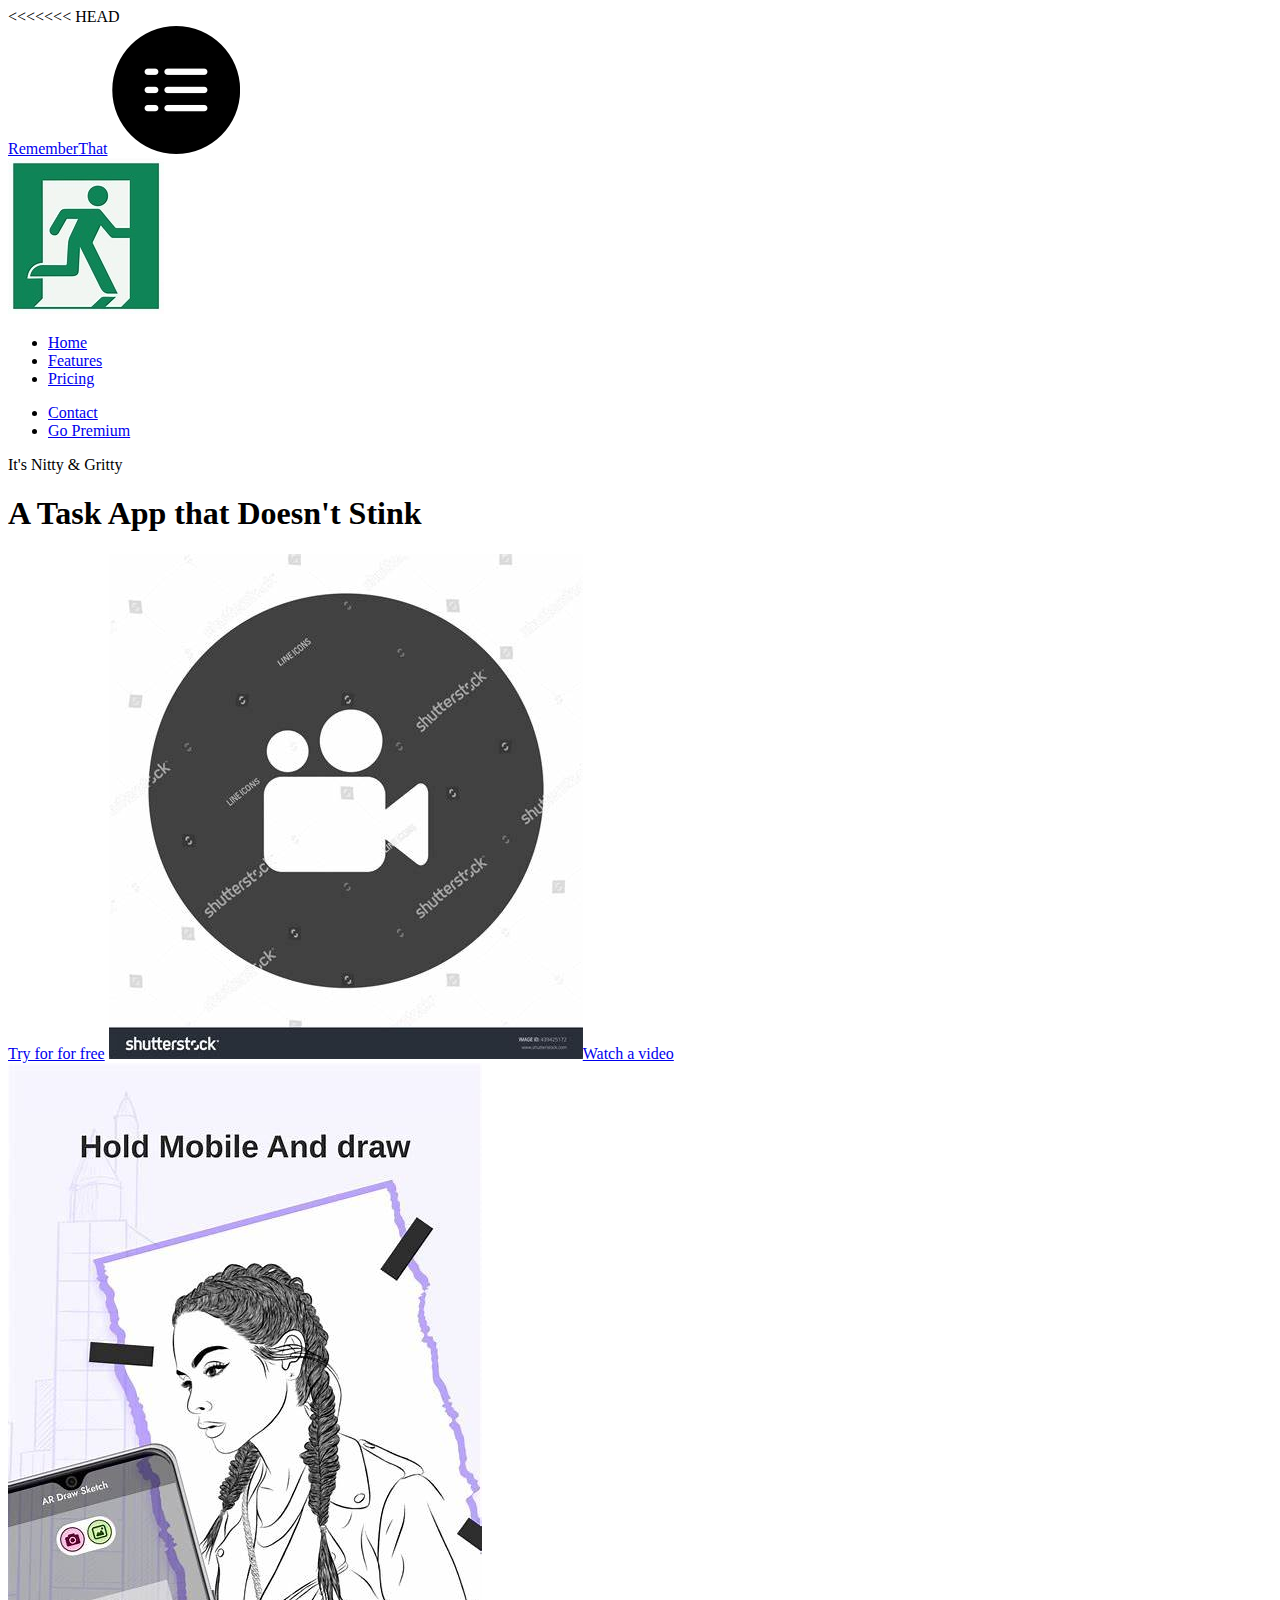
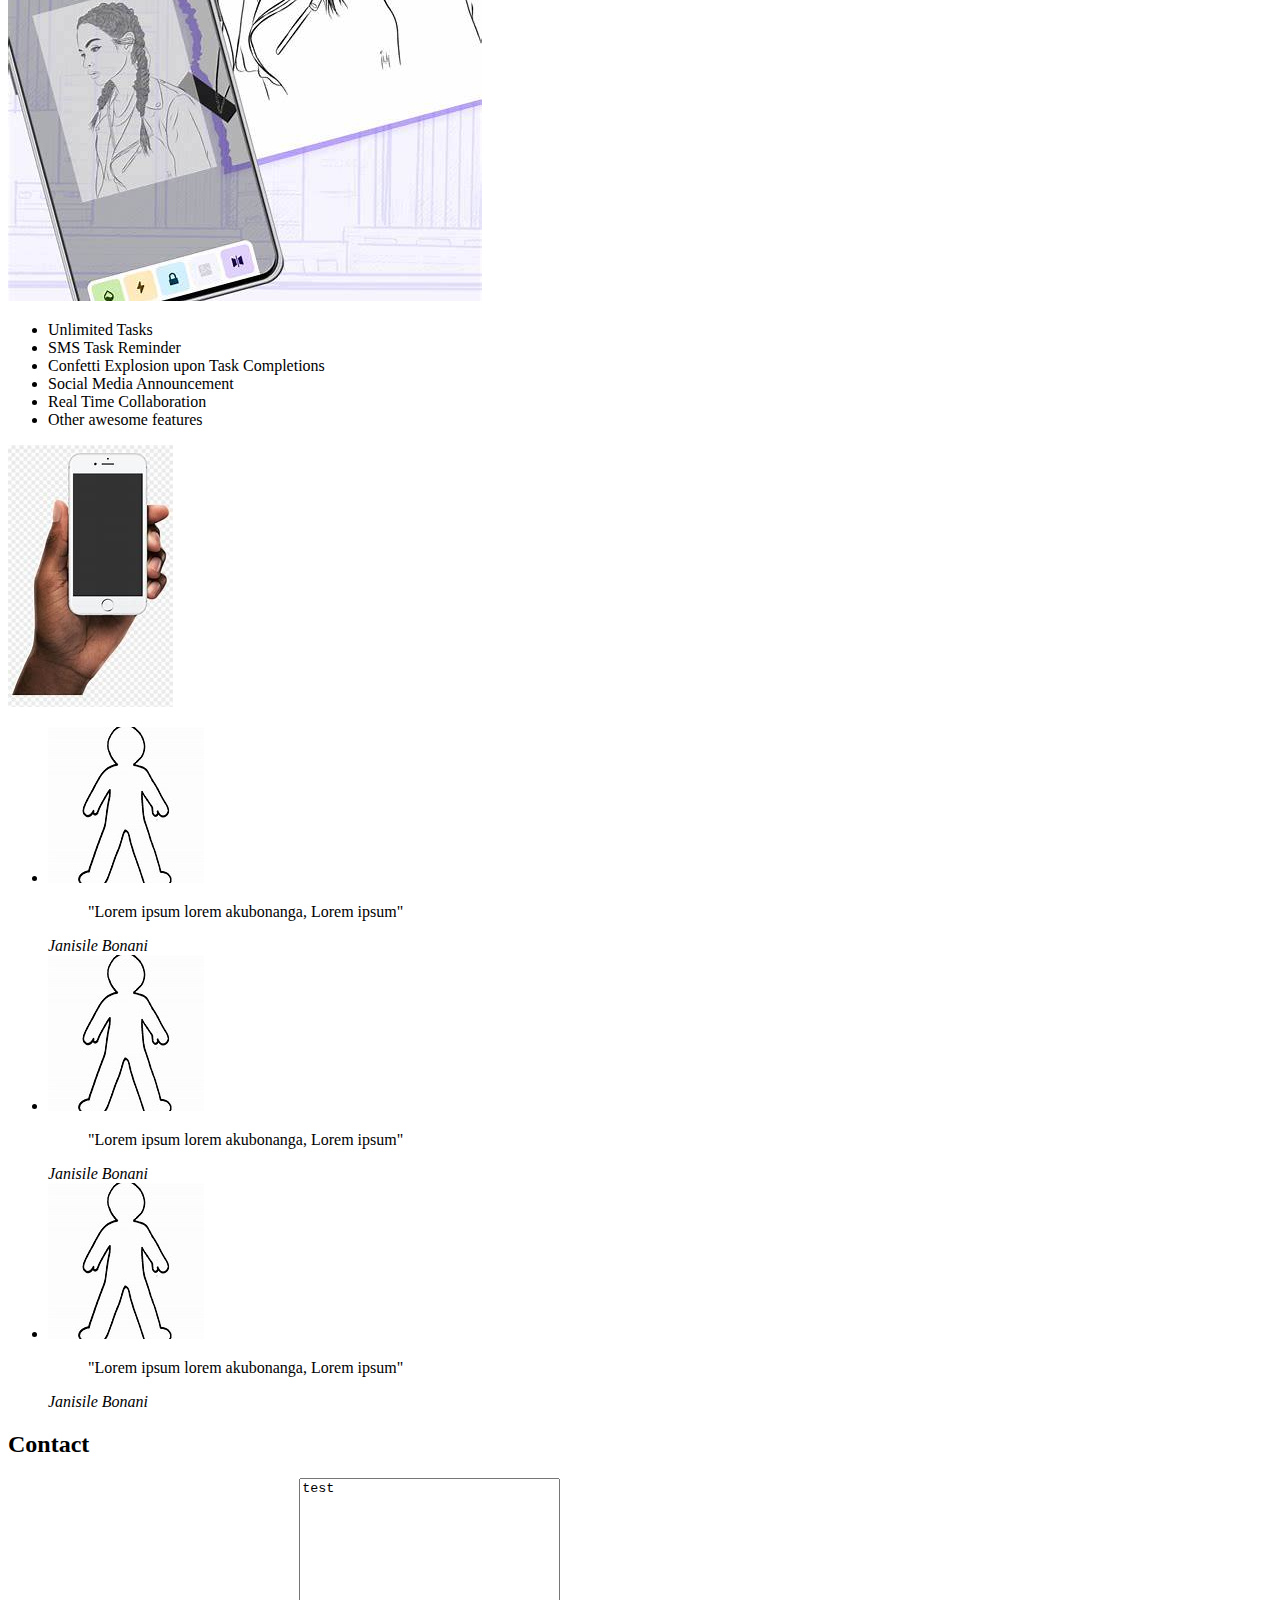
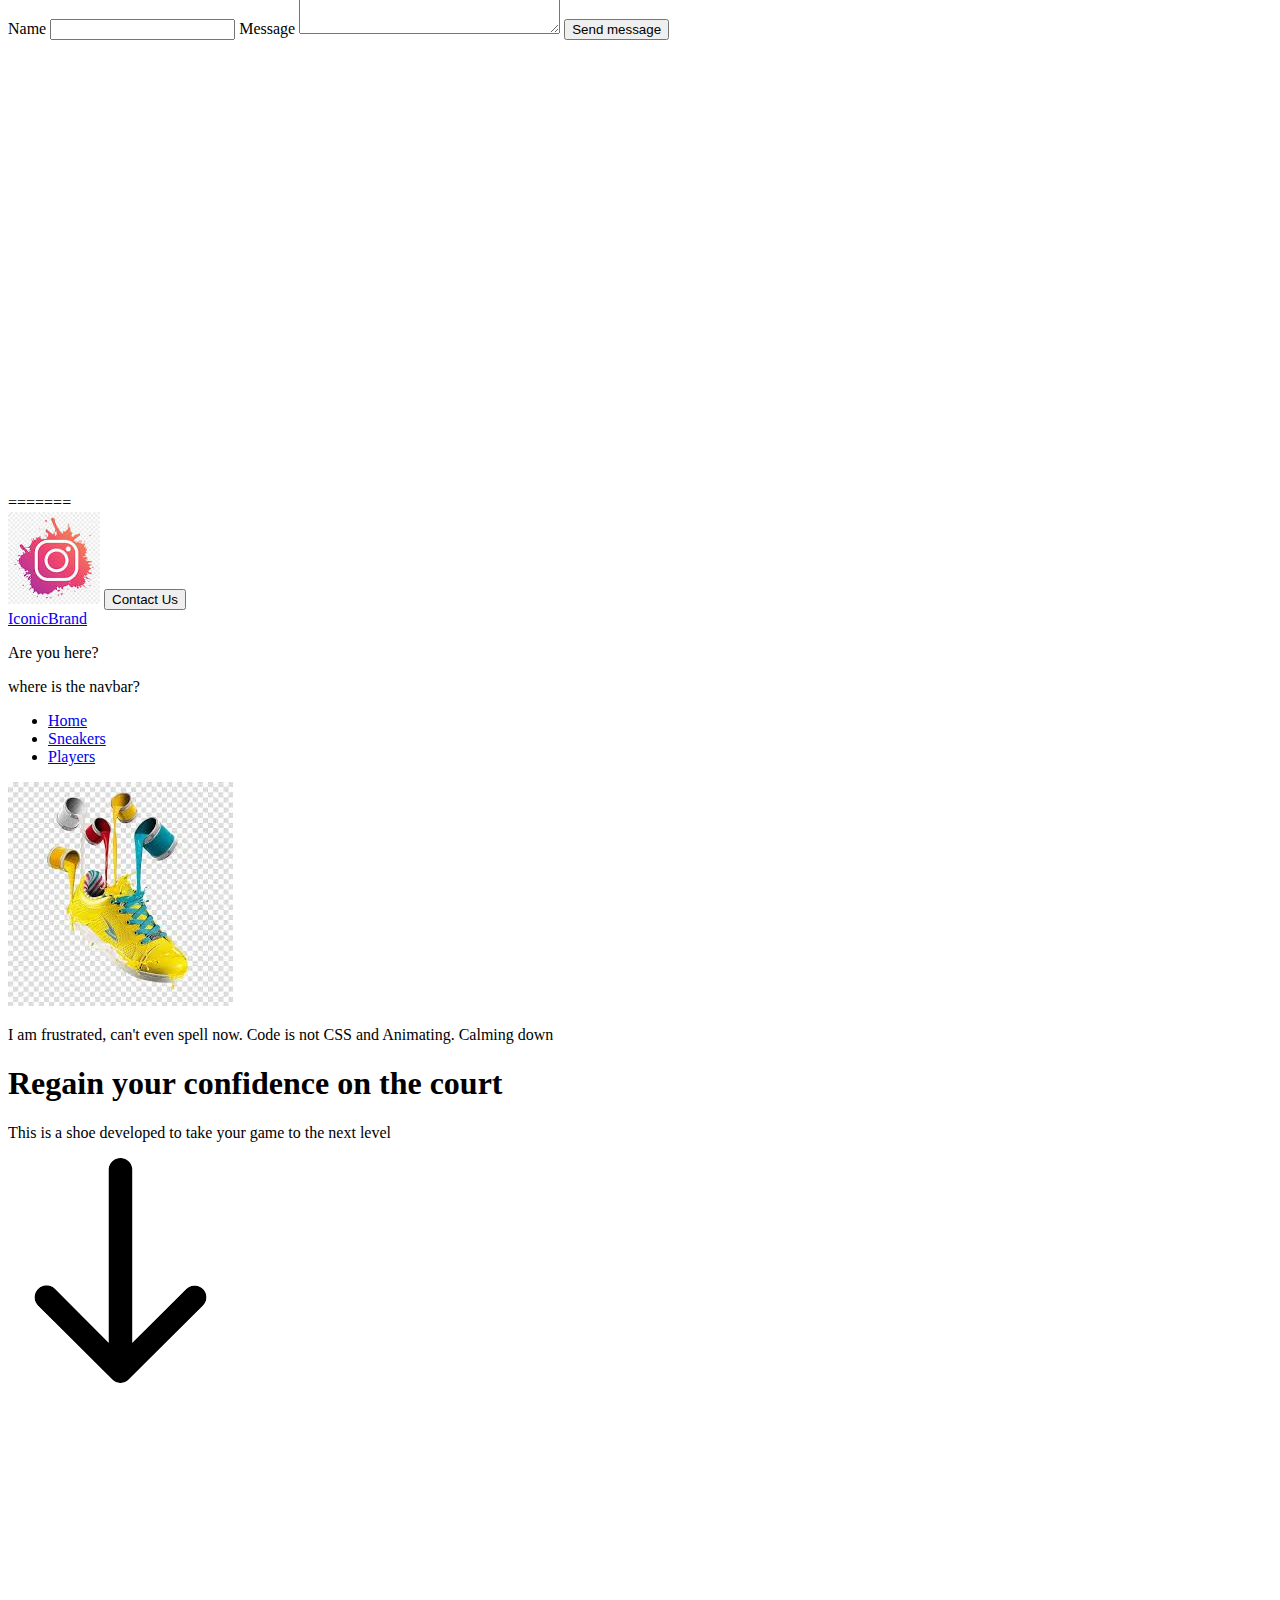
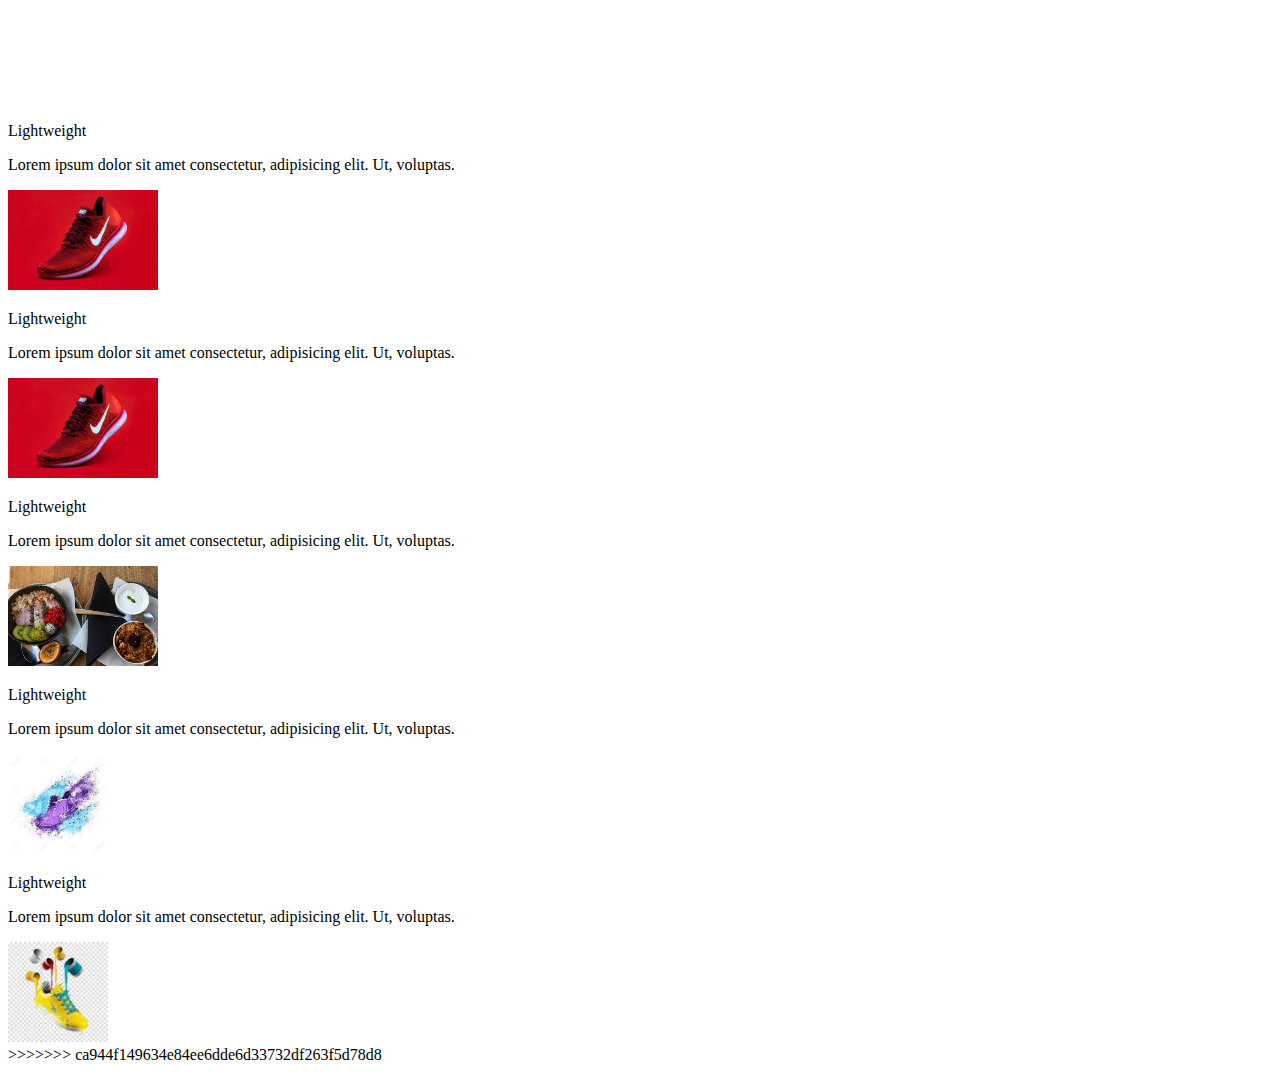
<file: index.html>
<!DOCTYPE html>
<html lang="en">
<head>
    <meta charset="UTF-8">
    <meta name="viewport" content="width=device-width, initial-scale=1.0">
<<<<<<< HEAD
    <title>FRONT END DEV CRASH C</title>
    <!--<link rel="stylesheet" href="css/main.css"/> -->

</head>
<body>
    <div class="navbar">
        <div class="container">
            <a class="logo" href="#">Remember<span>That</a></span></a>
            
            <img id="mobile-cta" class="mobile-menu" src="images/browser1.jpg" alt="open navigation">  

            <nav>

                <img id="mobile-exit" class="mobile-menu-exit" src="images/exit.jpg" alt="Close navigation">

                <ul class="primary-nav">
                    <li class="current"><a href="#">Home</a></li>
                    <li><a href="#">Features</a></li>
                    <li><a href="#">Pricing</a></li>
                </ul>
                <ul class="secondary-nav">
                    <li ><a href="#">Contact</a></li>
                    <li class="go-premium-cta"><a href="#">Go Premium</a></li>
                  
                </ul>
            </nav>
        </div>
    </div>
    
    <section class="hero">
        <div class="container">
            <div class="left-col">
                <p class="subhead">It's Nitty &amp; Gritty</p>
                <h1>A Task App that Doesn't Stink</h1>

                <div class="hero-cta">
                    <a href="#" class="primary-cta">Try for for free</a>
                    <a href="#" class="watch-video-cta">
                        <img src="images/video.jpg" alt="watch a video">Watch a video</div>
                    </a> 
                </div>
            </div>

            <img src="images/illustration.jpg" class="hero-img" alt="illustration">
        </div>
        
    </section class="feature-section">
        <div class="container">
            <ul>
                <li>Unlimited Tasks</li>
                <li>SMS Task Reminder</li>
                <li>Confetti Explosion upon Task Completions</li>
                <li>Social Media Announcement</li>
                <li>Real Time Collaboration</li>
                <li>Other awesome features</li>
            </ul>

            <img src="images/handphone.jpg" alt="Woman holding a phone">
        </div>

    <section>

    <section class="testimonials-section">
        <div class="coontainer">
            <ul>
                <li>
                    <img src="images/person.jpg" alt="Person">

                    <blockquote>"Lorem ipsum lorem akubonanga, Lorem ipsum"</blockquote>
                    <cite> Janisile Bonani</cite>
                    
                </li>
                <li>
                    <img src="images/person.jpg" alt="Person">

                    <blockquote>"Lorem ipsum lorem akubonanga, Lorem ipsum"</blockquote>
                    <cite> Janisile Bonani</cite>

                </li>
                <li>
                    <img src="images/person.jpg" alt="Person">

                    <blockquote>"Lorem ipsum lorem akubonanga, Lorem ipsum"</blockquote>
                    <cite> Janisile Bonani</cite>

                </li>
            </ul>
        </div>

    </section>

    <section class="contact-section">
        <div class="container">
            <div class="contact-left"></div>
                <h2>Contact</h2>

                <form action="">
                    <label for="name">Name</label>
                    <input type="text" id="name" name="name">
                    
                    <label for="message">Message</label>
                    <textarea name="message" id="message" cols="30" rows="10">test</textarea>
                    
                    <input type="submit" class="send-message-cta" value="Send message">

                </form>
          </div>
          <div class="conact-right"></div>
            <iframe src="https://www.google.com/maps/embed?pb=!1m18!1m12!1m3!1d428523.67233793146!2d27.4509436111373!3d-32.95520203216057!2m3!1f0!2f0!3f0!3m2!1i1024!2i768!4f13.1!3m3!1m2!1s0x1e66e6fc26098303%3A0x62b7d874cc1a1b9f!2sEast%20London!5e0!3m2!1sen!2sza!4v1703132665151!5m2!1sen!2sza" width="600" height="450" style="border:0;" allowfullscreen="" loading="lazy" referrerpolicy="no-referrer-when-downgrade"></iframe>
    </section>

    </section>
</body>
</html>
=======
    <title>FASHION WEBSITE</title>
    <link rel="stylesheet" href="css/main.css">
</head>
<body>

    <div>
        <img class="logo" src="css/images/instag.jpg" alt="">
        <button class="bt">Contact Us</button>
    </div>
    
        <header>
            <a href="#" class="logo">Iconic<span>Brand</span></a>
            <p>Are you here?</p>
            
                <nav class="nav-bar">
                    <p>where is the navbar?</p>
                    <ul>
                        <li><a href="#">Home</a></li>
                        <li><a href="#">Sneakers</a></li>
                        <li><a href="#">Players</a></li>
                    </ul>

                    <img class="close" src="css/images/shoe1.jpg" alt="shoe image">
                </nav>  
            
        </header>

        <aside> <p> I am frustrated, can't even spell now. Code is not CSS and Animating. Calming down </p> </aside>


        <section class="hero">
            <h1>Regain your confidence on the court</h1>
            
            <p>This is a shoe developed to take your game to the next level</p>
            <img class="down-arrow" src="css/images/downarr.jpg" alt="arrow image">
            
        </section>

        <div id="media">
       <iframe width="560" height="315" src="https://www.youtube.com/embed/V-ca7gZy9XE?si=N18-_IGWyO3xTA5m" title="YouTube video player" frameborder="0" allow="accelerometer; autoplay; clipboard-write; encrypted-media; gyroscope; picture-in-picture; web-share" allowfullscreen></iframe>
            
        </div>

        <section class="more-info">
            <div class="feature">
                <p class="title">Lightweight</p>
                <p class="title">Lorem ipsum dolor sit amet consectetur, adipisicing elit. Ut, voluptas.</p>
                
            </div>
            <img src="css/images/shoes.webp" height="100" alt="another shoe">
        </section>
        <section class="more-info">
            <div class="feature left">
                <p class="title">Lightweight</p>
                <p class="title">Lorem ipsum dolor sit amet consectetur, adipisicing elit. Ut, voluptas.</p>
                
            </div>
            <img src="css/images/shoes.webp" height="100" alt="another shoe">
        </section>
        <section class="more-info">
            <div class="feature">
                <p class="title">Lightweight</p>
                <p class="title">Lorem ipsum dolor sit amet consectetur, adipisicing elit. Ut, voluptas.</p>
                
            </div>
            <img src="css/images/starbmea.jpg" height="100" alt="another shoe">
        </section>
        <section class="more-info">
            <div class="feature">
                <p class="title">Lightweight</p>
                <p class="title">Lorem ipsum dolor sit amet consectetur, adipisicing elit. Ut, voluptas.</p>
                
            </div>
            <img src="css/images/shoe2.jpg" height="100" alt="another shoe">
        </section>
        <section class="more-info">
            <div class="feature">
                <p class="title">Lightweight</p>
                <p class="title">Lorem ipsum dolor sit amet consectetur, adipisicing elit. Ut, voluptas.</p>
                
            </div>
            <img src="css/images/shoe1.jpg" height="100" alt="another shoe">

        </section>


</body>
</html> 
>>>>>>> ca944f149634e84ee6dde6d33732df263f5d78d8
</file>
<file: css/main.css>
/*# sourceMappingURL=main.css.map */
</file>
